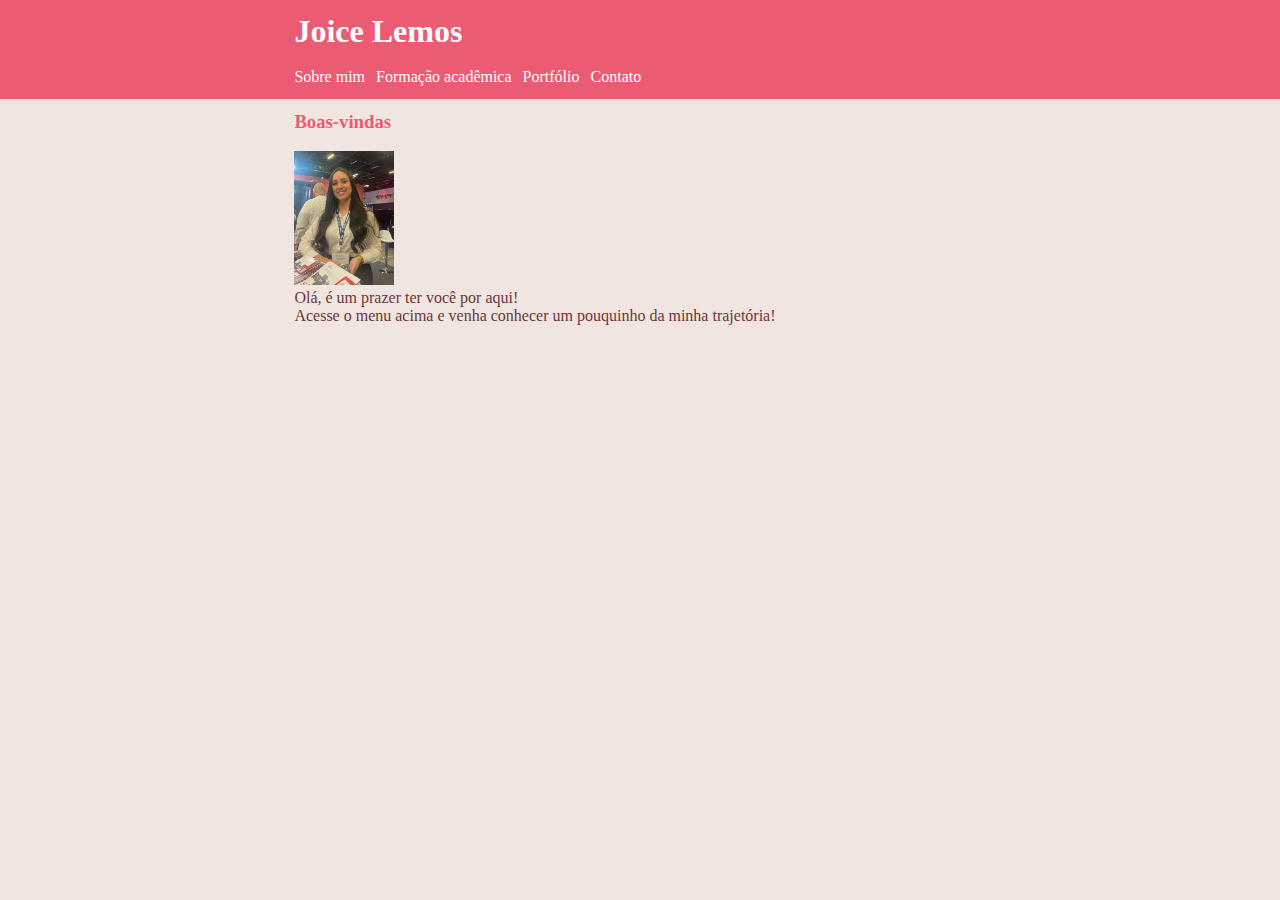
<file: index.html>
<!DOCTYPE html>

<html lang="pt-br">
    <head>
        <meta charset="UTF-8">
        <meta name="viewport" content="width=device-width, initial-scale=1.0">
        <title>Portfólio</title>
        <link rel="stylesheet" href="style.css">
    </head>

    <body>
        <header>
            <h1>Joice Lemos</h1><br>
            <nav class="menu">
                <a href="sobremim.html">Sobre mim</a>
                <a href="formacaoacademica.html">Formação acadêmica</a>
                <a href="portfolio.html">Portfólio</a>
                <a href="contato.html">Contato</a>
            </nav>
        </header>
        
        <main>
            <h3>Boas-vindas</h3><br>
            <img src="img/Perfil.jpg" alt= "Joice no estande da Vtech Consulting, na feira ABX23" title="ABX23" width="100px"><br>
            <p>Olá, é um prazer ter você por aqui!</p>
            <p>Acesse o menu acima e venha conhecer um pouquinho da minha trajetória!</p>
        </main>
    </body>
</html>
</file>
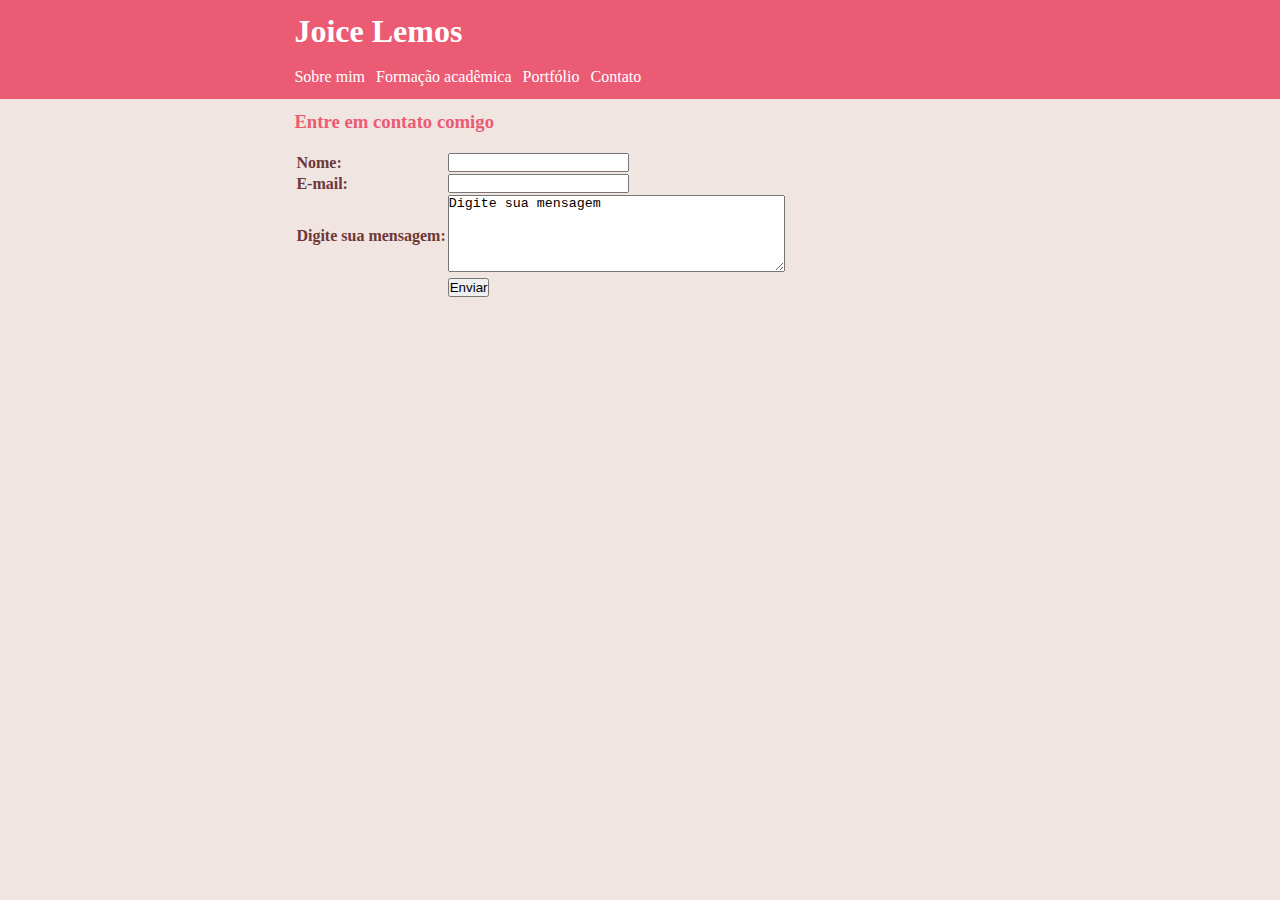
<file: contato.html>
<!DOCTYPE html>

<html lang="pt-br">
    <head>
        <meta charset="UTF-8">
        <meta name="viewport" content="width=device-width, initial-scale=1.0">
        <title>Formulário - Contato</title>
        <link rel="stylesheet" href="style.css">
    </head>

    <body>
        <header class="apresentacao">
            <!-- Título contendo link para a página inicial -->
            <a href="index.html" class="titulo-link">
                <h1>Joice Lemos</h1>
            </a>
            <nav class="menu">
                <a href="sobremim.html">Sobre mim</a>
                <a href="formacaoacademica.html">Formação acadêmica</a>
                <a href="portfolio.html">Portfólio</a>
                <a href="contato.html">Contato</a>
            </nav>
        </header>

        <main class="apresentacao">
            <h3>Entre em contato comigo</h3><br>
            <form action="" method="">
                <table>
                    <tr>
                        <th><label for="nome">Nome:</label></th>
                        <td><input type="text" name="nome" id="nome"></td>
                    </tr>
                    <tr>
                        <th><label for="email">E-mail:</label></th>
                        <td><input type="email" name="email" id="email"></td>
                    </tr>
                    <tr>
                        <th><lable for="msg">Digite sua mensagem:</lable></th>
                        <td><textarea name="msg" rows="5" cols="40">Digite sua mensagem</textarea></td>
                    </tr>
                    <tr>
                        <td></td>
                        <td><button>Enviar</button></td>
                    </tr>
                </table>
            </form>
        </main>
    </body>
</html>
</file>
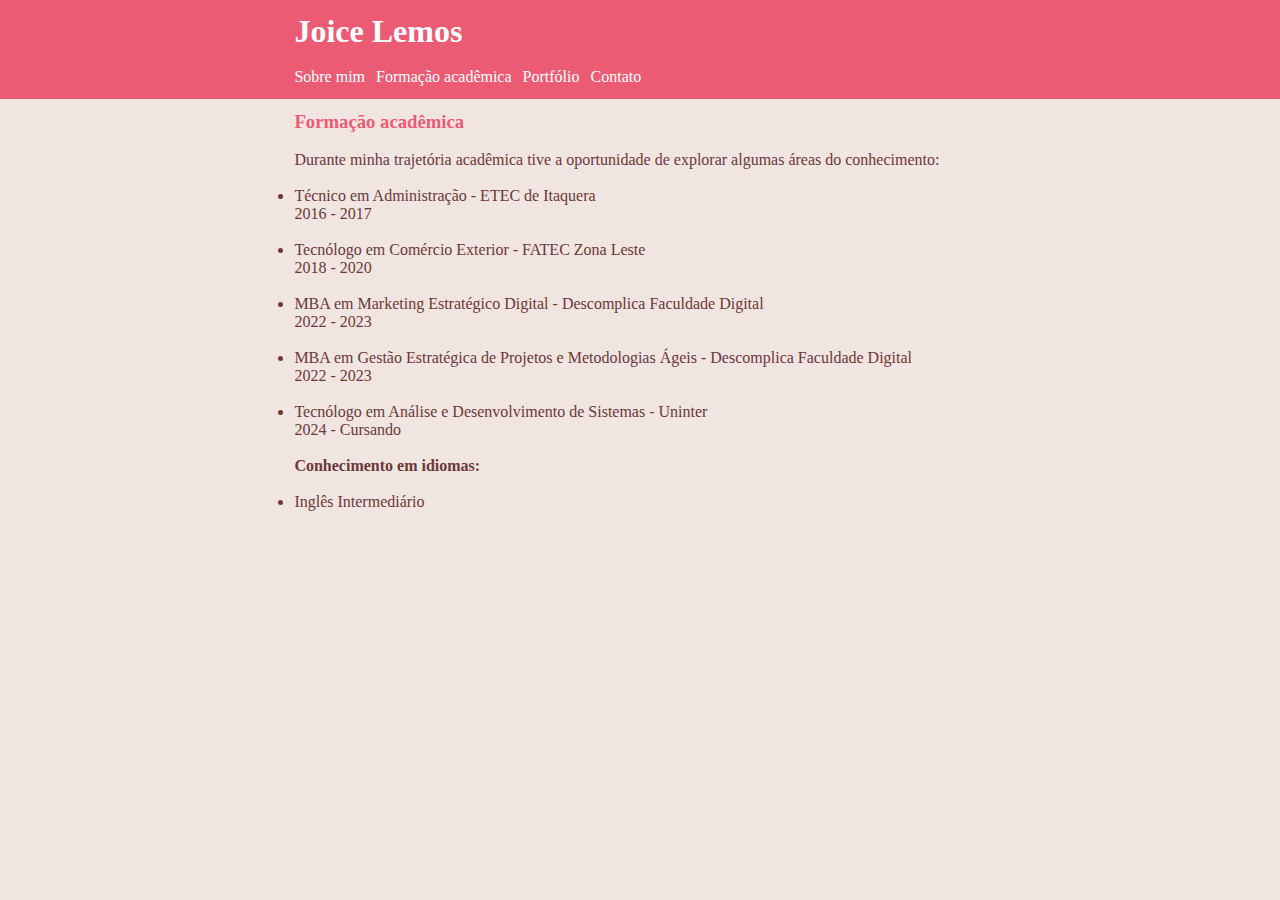
<file: formacaoacademica.html>
<!DOCTYPE html>

<html lang="pt-br">
    <head>
        <meta charset="UTF-8">
        <meta name="viewport" content="width=device-width, initial-scale=1.0">
        <title>Formação</title>
        <link rel="stylesheet" href="style.css">
    </head>

    <body>
        <header class="apresentacao">
            <!-- Título contendo link para a página inicial -->
            <a href="index.html" class="titulo-link">
                <h1>Joice Lemos</h1>
            </a>
            <nav class="menu">
                <a href="sobremim.html">Sobre mim</a>
                <a href="formacaoacademica.html">Formação acadêmica</a>
                <a href="portfolio.html">Portfólio</a>
                <a href="contato.html">Contato</a>
            </nav>
        </header>

        <main class="apresentacao">
            <h3>Formação acadêmica</h3><br>
            <p>Durante minha trajetória acadêmica tive a oportunidade de explorar algumas áreas do conhecimento:</p><br>
            <ul>
                <li>Técnico em Administração - ETEC de Itaquera
                    <br> 2016 - 2017
                </li> <br>
                <li>Tecnólogo em Comércio Exterior - FATEC Zona Leste
                    <br> 2018 - 2020
                </li> <br>
                <li>MBA em Marketing Estratégico Digital - Descomplica Faculdade Digital
                    <br> 2022 - 2023
                </li> <br>
                <li>MBA em Gestão Estratégica de Projetos e Metodologias Ágeis - Descomplica Faculdade Digital
                    <br> 2022 - 2023
                </li> <br>
                <li>Tecnólogo em Análise e Desenvolvimento de Sistemas - Uninter
                    <br> 2024 - Cursando
                </li><br>
                <h4>Conhecimento em idiomas:</h4><br>
                <li>Inglês Intermediário</li>
            </ul>
        </main>
    </body>
</html>
</file>
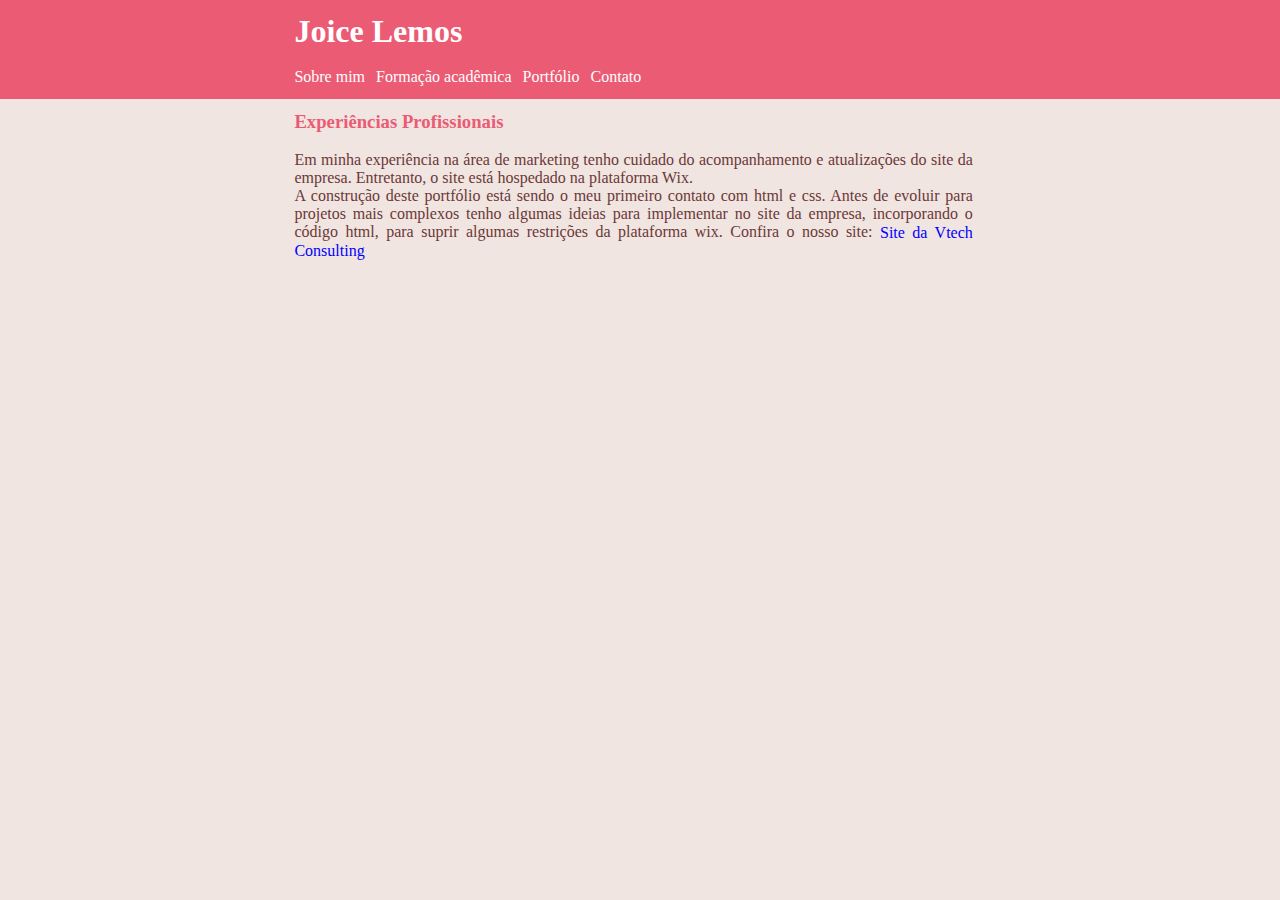
<file: portfolio.html>
<!DOCTYPE html>

<html lang="pt-br">
    <head>
        <meta charset="UTF-8">
        <meta name="viewport" content="width=device-width, initial-scale=1.0">
        <title>Portfólio</title>
        <link rel="stylesheet" href="style.css">
    </head>

    <body>
        <header class="apresentacao">
            <!-- Título contendo link para a página inicial -->
            <a href="index.html" class="titulo-link">
                <h1>Joice Lemos</h1>
            </a>
            <nav class="menu">
                <a href="sobremim.html">Sobre mim</a>
                <a href="formacaoacademica.html">Formação acadêmica</a>
                <a href="portfolio.html">Portfólio</a>
                <a href="contato.html">Contato</a>
            </nav>
        </header>

        <main class="apresentacao">
            <h3>Experiências Profissionais</h3><br>
            <p>Em minha experiência na área de marketing tenho cuidado do acompanhamento e atualizações do site da empresa.
                Entretanto, o site está hospedado na plataforma Wix.</p>
            <p>A construção deste portfólio está sendo o meu primeiro contato com html e css. Antes de evoluir para projetos
                mais complexos tenho algumas ideias para implementar no site da empresa, incorporando o código html, para
                suprir algumas restrições da plataforma wix. Confira o nosso site: <a href="https://www.vtech-br.com"
                class="site-externo">Site da Vtech Consulting</a>
            </p>
        </main>
    </body>
</html>
</file>
<file: style.css>
* {
    margin: 0;
    padding: 0;
}

body {
    background-color: #f0e5e0;
    color: rgb(108, 56, 56);
    text-align: justify;
    height: 100vh;
    box-sizing: border-box;
    flex-direction: column;
    align-items: center;
}

header {
    background-color: #eb5b74;
    color: #ffffff;
    padding: 1%;
    width: 100%;
}

/* Definir as margens do menu mantendo o background do header ocupando 100% da largura da página */
.menu {
    margin-left: 22%;
    margin-right: 23%;
}

h1 {
    font-family: cursive;
    color: #ffffff;
    font-weight: bold;
    margin-left: 22%;
}
/* Remover o aspecto de link das âncoras */
a {
    text-decoration: none;
    color: #ffffff;
    padding-top: 1%;
    padding-right: 1%;
}

.site-externo {
    color: blue;
}

main {
    padding: 1%;
    margin-left: 22%;
    margin-right: 23%;
}

h3 {
    font-family: cursive;
    font-weight: bold;
    color: #eb5b74;
}
</file>
